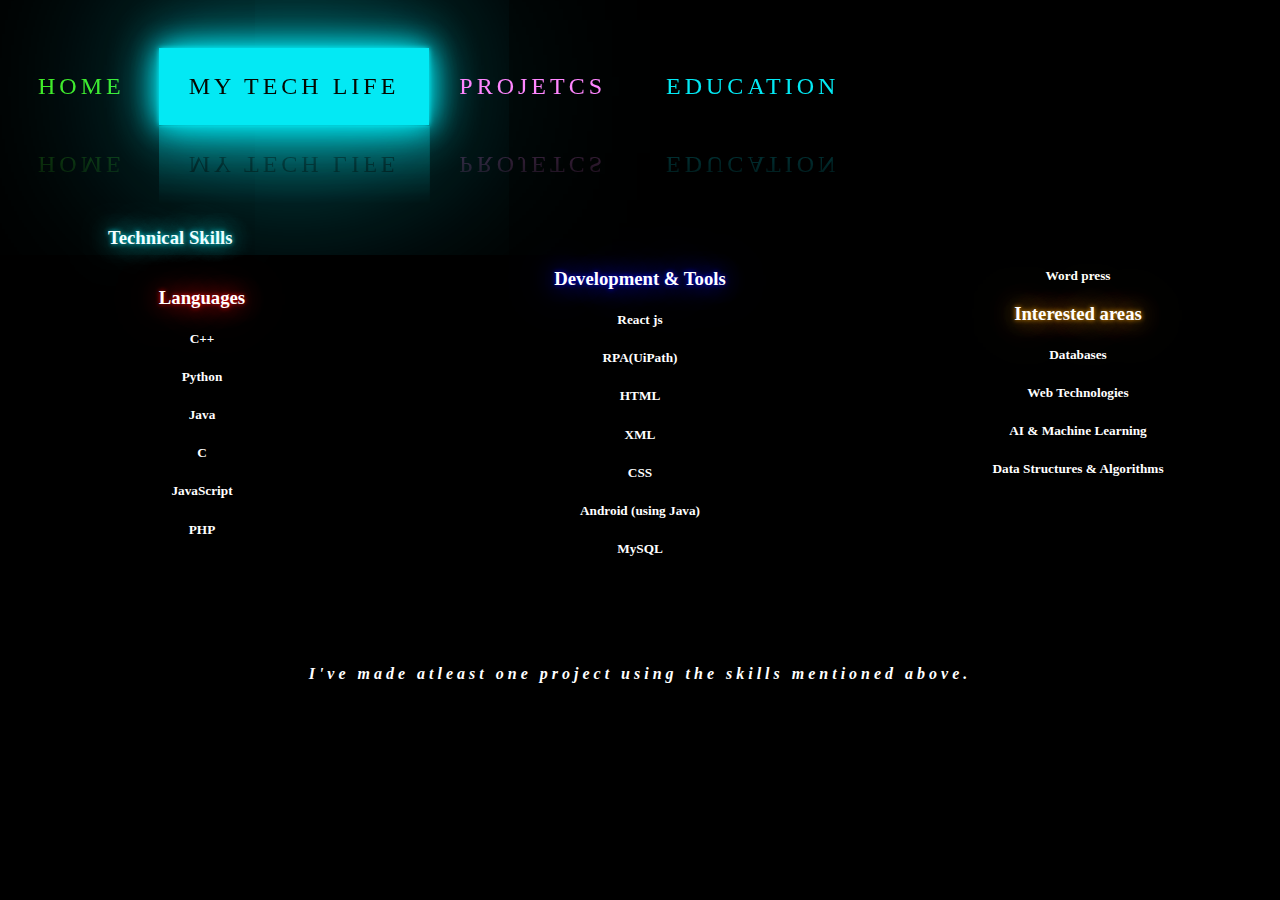
<file: index.html>
<!DOCTYPE html>
<html>
<head>
    <style>
        .SkillsDiv{
            color: white;
            text-align: center;
column-count: 3;
column-gap: 50px;
 font-family: consolas;

}
.lang{
    text-shadow: 0 0 5px red,
        0 0 25px red,
        0 0 50px red,
        0 0 200px red;

}
.lang1{
    text-shadow: 0 0 5px blue,
        0 0 25px blue,
        0 0 50px blue,
        0 0 200px blue;

}
.lang2{
      text-shadow: 0 0 5px orange,
        0 0 25px orange,
        0 0 50px orange,
        0 0 200px orange;
}

.techsss{
    color:white;
     font-family: consolas;
    margin-left: 100px;

        text-shadow: 0 0 5px #03e9f4,
        0 0 25px #03e9f4,
        0 0 50px #03e9f4,
        0 0 200px #03e9f4;
}
.lastque{
    color:white;
    letter-spacing: 4px;
    text-align: center;
    margin-top:100px;
}
.sm1{
    margin-top: 10px;
}
.sm2{

    margin-top: 10px;
}
        
    </style>
     <title>MOHAMMAD'S27</title>
  <link rel="stylesheet" type="text/css" href="style.css">
  <link rel="icon" type="image/png" href="il_794xN.1490003068_dtcc.png"> 
    <body>
    <div class="hell">  
        
<a href="index.html">
    <span>  </span>
    <span>  </span>
    <span>  </span>
        <span>  </span>
    Home

</a>
<a style="  background: #03e9f4;
    color: #050801;
    box-shadow: 0 0 5px #03e9f4,
                0 0 25px #03e9f4,
                0 0 50px #03e9f4,
                0 0 200px #03e9f4;"href="mytechlife.html">
    <span>  </span>
    <span>  </span>
    <span>  </span>
        <span>  </span>
    My tech life

</a><a href="projects.html">
    <span>  </span>
    <span>  </span>
    <span>  </span>
        <span>  </span>
    Projetcs

</a><a href="education.html">
    <span>  </span>
    <span>  </span>
    <span>  </span>
        <span>  </span>
    Education

</a>

</div>
<div class="techsss">
<h3 style="margin-top: 5%;"><strong>Technical Skills</strong></h3></div>
    <div class="SkillsDiv">
        
          <div class="sm">
           <div class="lang"> <h3><strong>Languages</strong></h3></div>
            <h5>C++</h5>
            <h5>Python</h5>
            <h5>Java</h5>
            <h5>C</h5>
            <h5>JavaScript</h5>
            <h5>PHP</h5>
            
          </div>

          <div class="sm1">
        <div class="lang1">  <h3><strong>Development & Tools</strong></h3></div>
        <h5>React js</h5>    
        <h5>RPA(UiPath)</h5>
        <h5>HTML</h5>
            <h5>XML</h5>
            <h5>CSS</h5>
            <h5>Android (using Java)</h5>
            <h5>MySQL</h5>
            <h5>Word press</h5>
            
          </div>

          <div class="sm2">
           <div class="lang2"> <h3><strong>Interested areas</strong></h3></div>
            <h5>Databases</h5>
            <h5>Web Technologies</h5>
            <h5>AI & Machine Learning</h5>
            <h5>Data Structures & Algorithms</h5>
          </div>
        <br><br><br>

       
  

</div>

<div class="lastque">
        <h4><i>I've made atleast one project using the skills mentioned above.</i></h4>
</div>



</body>
   </html>
</file>
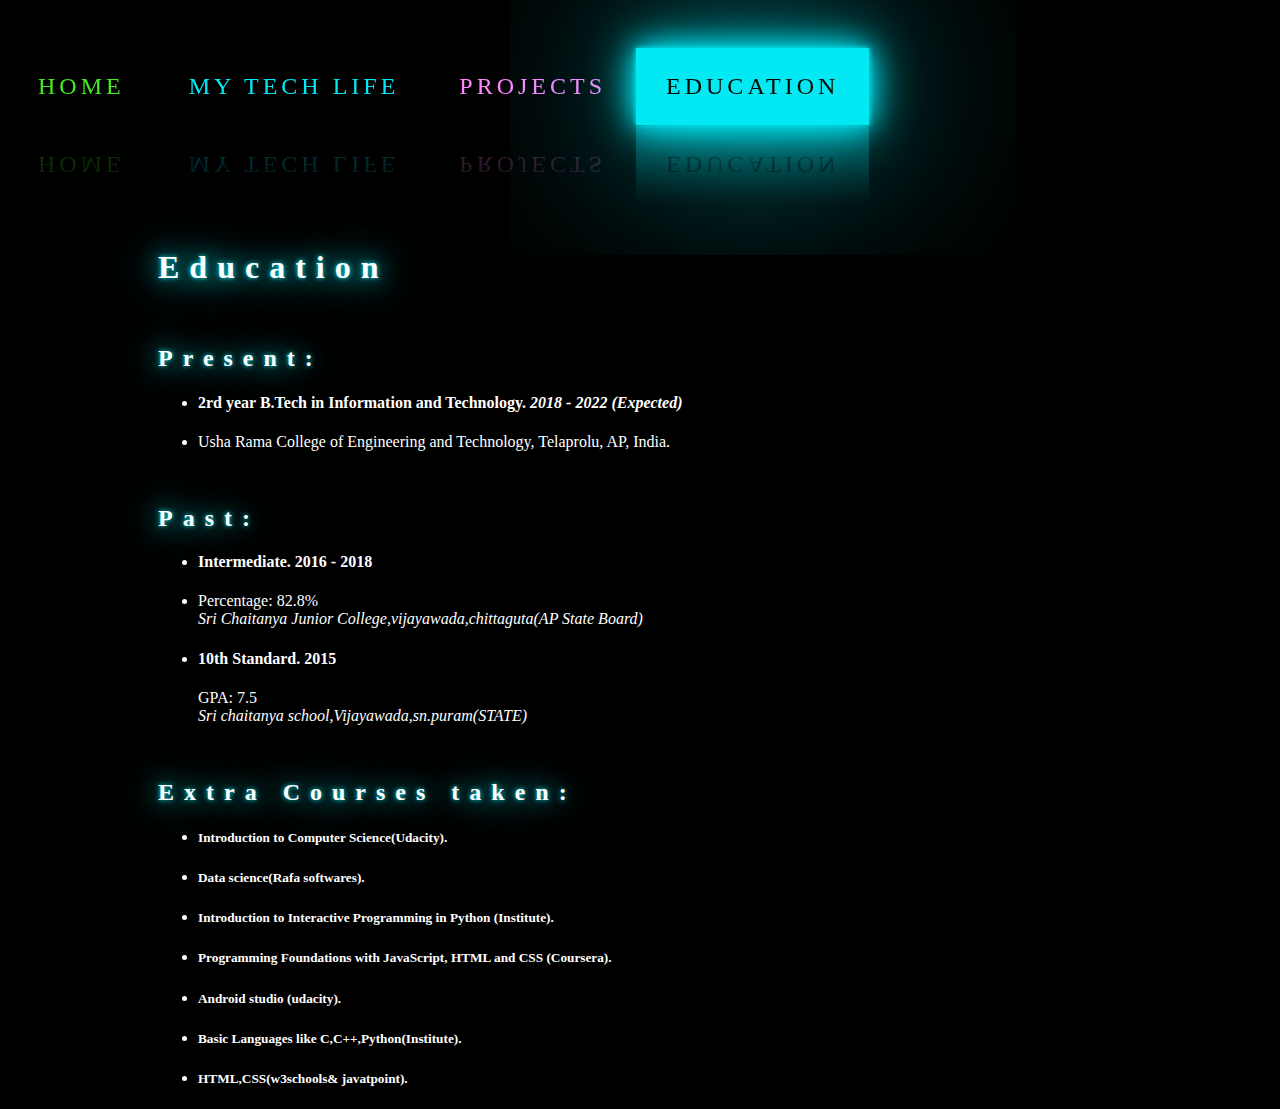
<file: education.html>
<!doctype html>
<html lang="en">
  <head>
   <style>
    div.relative{
      
  left: 500px;
  margin-top: 75px;
letter-spacing: 75px;
    }
    div.container{
      color: white;
       left: 500px;
  text-align: left;
  margin-left:150px;
  margin-top: 80px;

    }
    h1{
      font-family: consolas;
    text-shadow: 0 0 5px #03e9f4,
        0 0 25px #03e9f4,
        0 0 50px #03e9f4,
        0 0 200px #03e9f4;
        letter-spacing: 10px;

    }
    h2{
      font-family: consolas;
    text-shadow: 0 0 5px #03e9f4,
        0 0 25px #03e9f4,
        0 0 50px #03e9f4,
        0 0 200px #03e9f4;
         letter-spacing: 10px;
    }
  </style>
  <title>MOHAMMAD'S27</title>
  <link rel="stylesheet" type="text/css" href="style.css">
    
 <link rel="icon" type="image/png" href="il_794xN.1490003068_dtcc.png"> 
  </head>
  <body>
    
    <div class="hell">  
    
<a href="subline.html">
  <span>  </span>
  <span>  </span>
  <span>  </span>
    <span>  </span>
  Home

</a>
<a href="mytechlife.html">
  <span>  </span>
  <span>  </span>
  <span>  </span>
    <span>  </span>
  My tech life

</a><a href="projects.html">
  <span>  </span>
  <span>  </span>
  <span>  </span>
    <span>  </span>
  Projects

</a><a style="  background: #03e9f4;
  color: #050801;
  box-shadow: 0 0 5px #03e9f4,
        0 0 25px #03e9f4,
        0 0 50px #03e9f4,
        0 0 200px #03e9f4;"href="education.html">
  <span>  </span>
  <span>  </span>
  <span>  </span>
    <span>  </span>
  Education

</a>

</div>
  </body> 

  <div class="container">

    <div class="EducationDiv">
      <h1><strong>Education</strong></h1>
      <br>
      <h2><strong>Present:</strong></h2>
      <ul>
      <li><h4>2rd year B.Tech in Information and Technology. <i>2018 - 2022 (Expected)</i></h4></li>
      <li><p>Usha Rama College of Engineering and Technology, Telaprolu, AP, India.</p></li>
</ul>
<br>
      <h2><strong>Past:</strong></h2>
      <ul>
        <li><h4>Intermediate. 2016 - 2018</h4></li>
       <li> <p>Percentage: 82.8%<br/><i>Sri Chaitanya Junior College,vijayawada,chittaguta(AP State Board) </i></p></li>

        <li><h4>10th Standard. 2015</h4></li>
        <p>GPA: 7.5<br/><i>Sri chaitanya school,Vijayawada,sn.puram(STATE)</i></p>
      </ul>
      <br>

      <h2><strong>Extra Courses taken:</strong></h2>
      <ul>
        <li><h5>Introduction to Computer Science(Udacity).</h5></li>
        <li><h5>Data science(Rafa softwares).</h5></li>
        <li><h5>Introduction to Interactive Programming in Python (Institute).</h5></li>
        <li><h5>Programming Foundations with JavaScript, HTML and CSS (Coursera).</h5></li>
        <li><h5>Android studio (udacity).</h5></li>
<li><h5>Basic Languages like C,C++,Python(Institute).</h5></li>      
<li><h5>HTML,CSS(w3schools& javatpoint).</h5></li>
      </ul>
    </div>
  

</div>




</html>
</file>
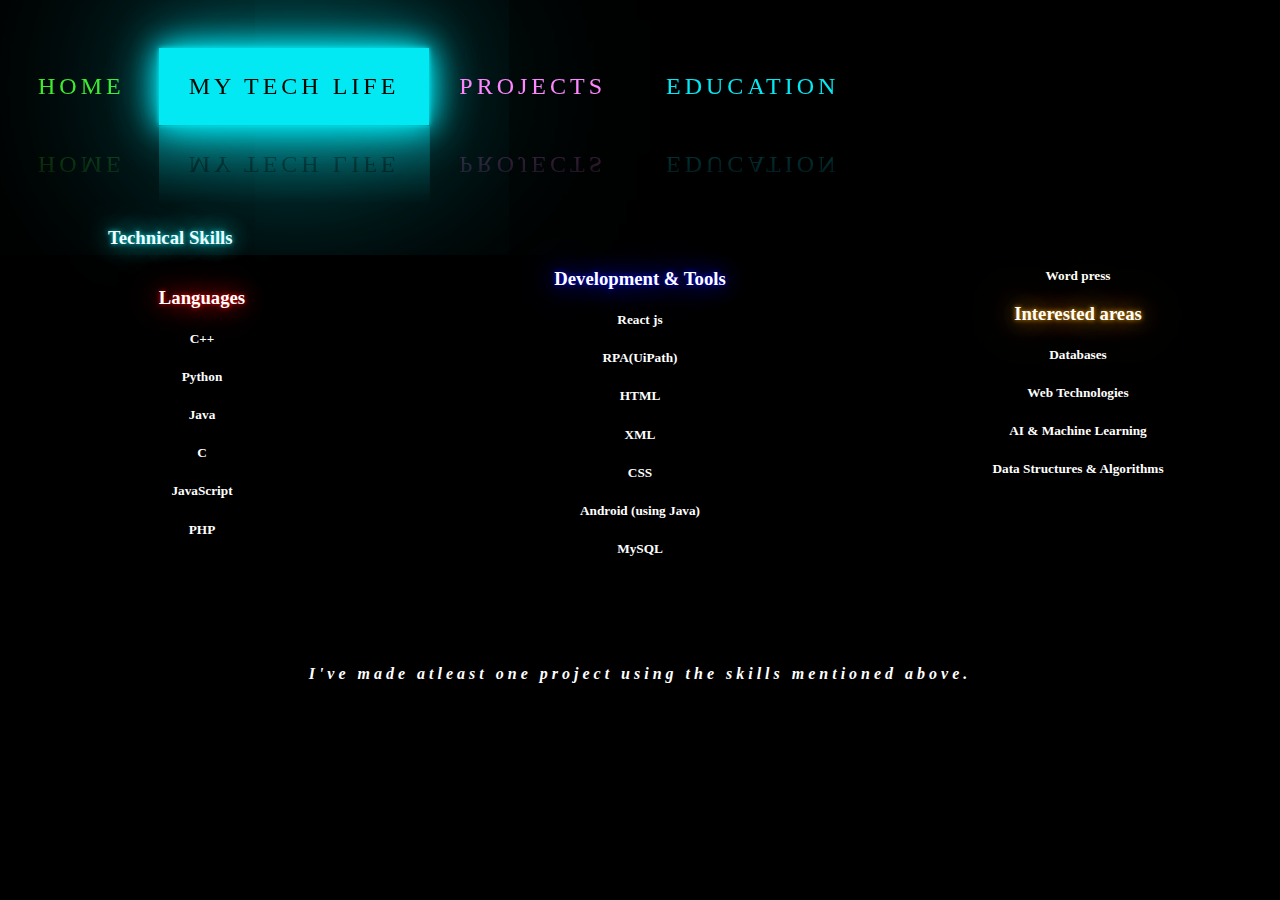
<file: mytechlife.html>
<!DOCTYPE html>
<html>
<head>
    <style>
        .SkillsDiv{
            color: white;
            text-align: center;
column-count: 3;
column-gap: 50px;
 font-family: consolas;

}
.lang{
    text-shadow: 0 0 5px red,
        0 0 25px red,
        0 0 50px red,
        0 0 200px red;

}
.lang1{
    text-shadow: 0 0 5px blue,
        0 0 25px blue,
        0 0 50px blue,
        0 0 200px blue;

}
.lang2{
      text-shadow: 0 0 5px orange,
        0 0 25px orange,
        0 0 50px orange,
        0 0 200px orange;
}

.techsss{
    color:white;
     font-family: consolas;
    margin-left: 100px;

        text-shadow: 0 0 5px #03e9f4,
        0 0 25px #03e9f4,
        0 0 50px #03e9f4,
        0 0 200px #03e9f4;
}
.lastque{
    color:white;
    letter-spacing: 4px;
    text-align: center;
    margin-top:100px;
}
.sm1{
    margin-top: 10px;
}
.sm2{

    margin-top: 10px;
}
        
    </style>
     <title>MOHAMMAD'S27</title>
  <link rel="stylesheet" type="text/css" href="style.css">
  <link rel="icon" type="image/png" href="il_794xN.1490003068_dtcc.png"> 
    <body>
    <div class="hell">  
        
<a href="subline.html">
    <span>  </span>
    <span>  </span>
    <span>  </span>
        <span>  </span>
    Home

</a>
<a style="  background: #03e9f4;
    color: #050801;
    box-shadow: 0 0 5px #03e9f4,
                0 0 25px #03e9f4,
                0 0 50px #03e9f4,
                0 0 200px #03e9f4;" href="mytechlife.html">
    <span>  </span>
    <span>  </span>
    <span>  </span>
        <span>  </span>
    My tech life

</a><a href="projects.html">
    <span>  </span>
    <span>  </span>
    <span>  </span>
        <span>  </span>
    Projects

</a><a href="education.html">
    <span>  </span>
    <span>  </span>
    <span>  </span>
        <span>  </span>
    Education

</a>

</div>
<div class="techsss">
<h3 style="margin-top: 5%;"><strong>Technical Skills</strong></h3></div>
    <div class="SkillsDiv">
        
          <div class="sm">
           <div class="lang"> <h3><strong>Languages</strong></h3></div>
            <h5>C++</h5>
            <h5>Python</h5>
            <h5>Java</h5>
            <h5>C</h5>
            <h5>JavaScript</h5>
            <h5>PHP</h5>
            
          </div>

          <div class="sm1">
        <div class="lang1">  <h3><strong>Development & Tools</strong></h3></div>
        <h5>React js</h5>    
        <h5>RPA(UiPath)</h5>
        <h5>HTML</h5>
            <h5>XML</h5>
            <h5>CSS</h5>
            <h5>Android (using Java)</h5>
            <h5>MySQL</h5>
            <h5>Word press</h5>
            
          </div>

          <div class="sm2">
           <div class="lang2"> <h3><strong>Interested areas</strong></h3></div>
            <h5>Databases</h5>
            <h5>Web Technologies</h5>
            <h5>AI & Machine Learning</h5>
            <h5>Data Structures & Algorithms</h5>
          </div>
        <br><br><br>

       
  

</div>

<div class="lastque">
        <h4><i>I've made atleast one project using the skills mentioned above.</i></h4>
</div>



</body>
   </html>
</file>
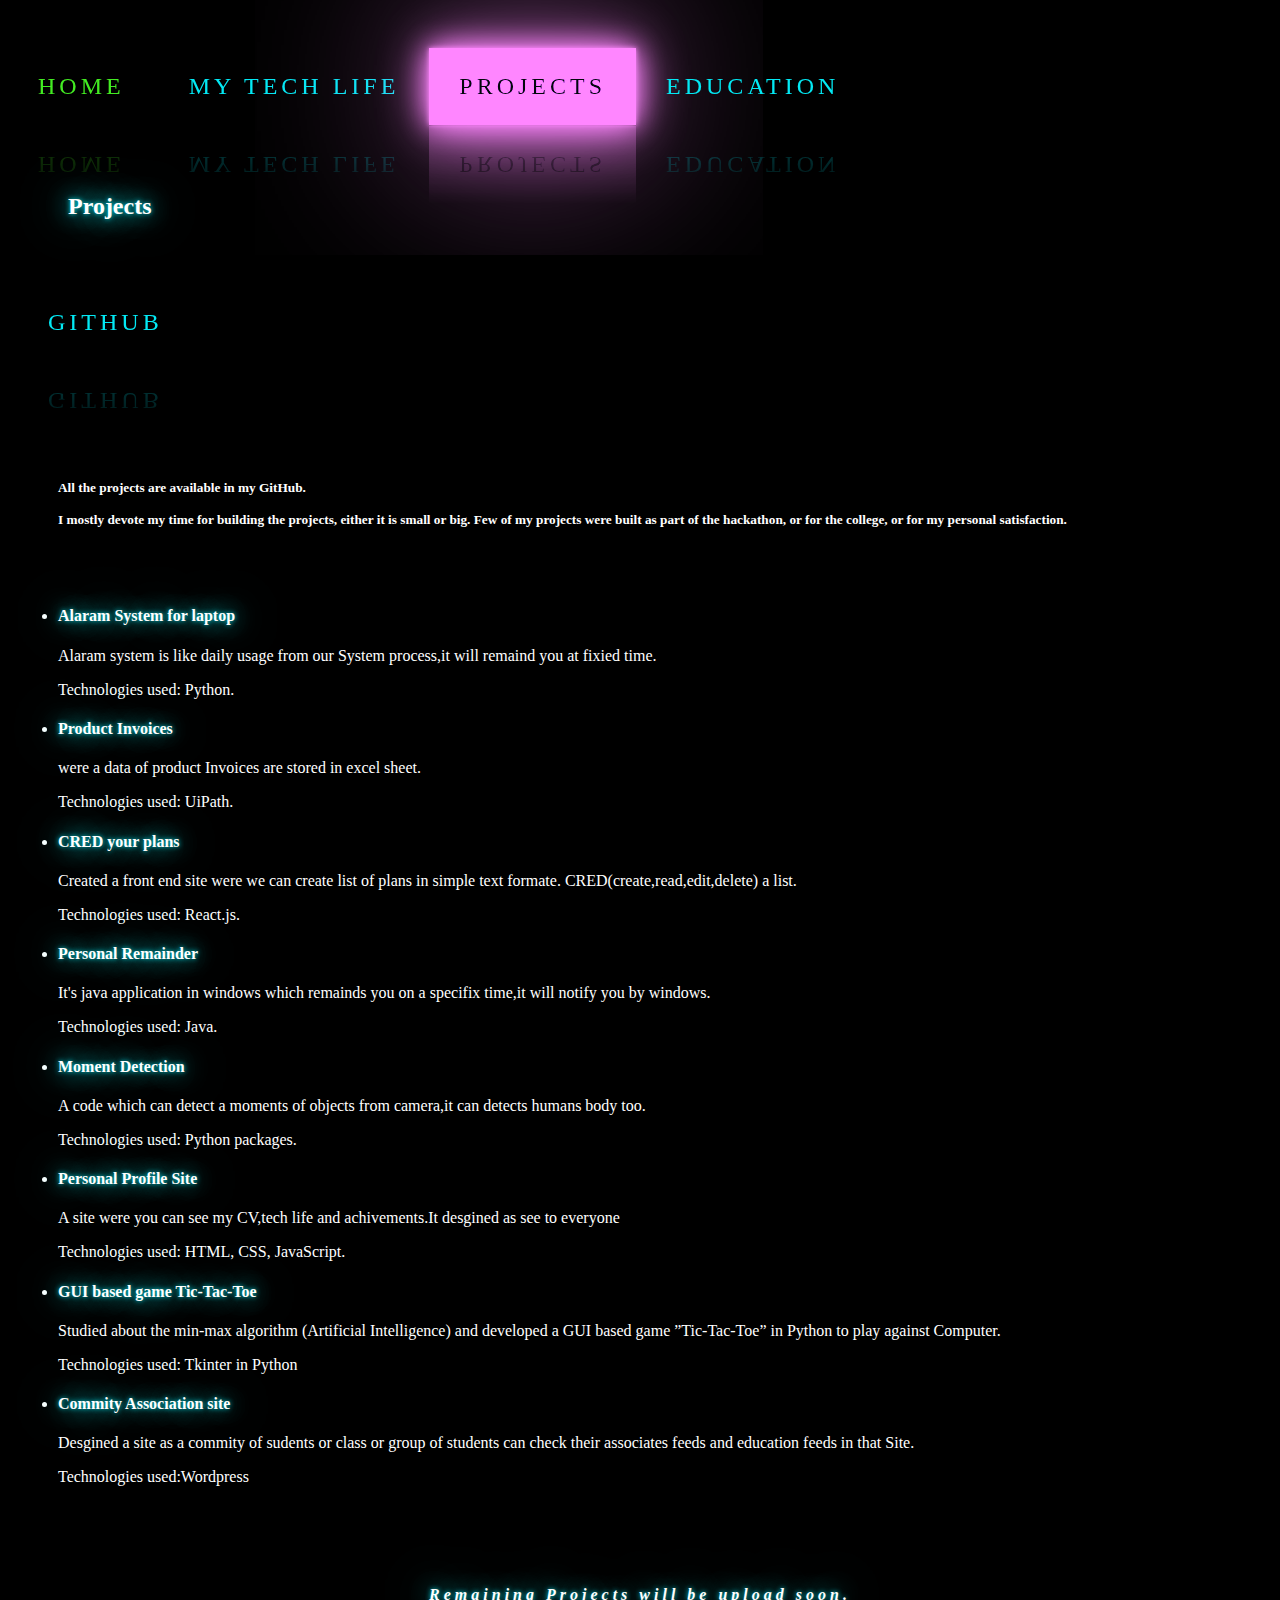
<file: projects.html>
<!DOCTYPE html>
<html>
<head>
	<style>
.container{
	color: white;
	margin-left:10px;
font-family: ' consolas';
}
h3{
margin-left: 50px;
font-size: 24px;
 text-shadow: 0 0 5px #03e9f4,
        0 0 25px #03e9f4,
        0 0 50px #03e9f4,
        0 0 200px #03e9f4;
}
h5{
	margin-left: 40px;
	margin-top: 75px;
}
h4{
	 text-shadow: 0 0 5px #03e9f4,
        0 0 25px #03e9f4,
        0 0 50px #03e9f4,
        0 0 200px #03e9f4;
}
.lastque{
    color:white;
    letter-spacing: 4px;
    text-align: center;
    margin-top:100px;
}
	</style>
	<title>MOHAMMAD'S27</title>
	<link rel="stylesheet" type="text/css" href="style.css">
	    <link rel="icon" type="image/png" href="il_794xN.1490003068_dtcc.png"> 
	
</head>
<body>
	<div class="hell">	
		
<a href="subline.html">
	<span>	</span>
	<span>	</span>
	<span>  </span>
		<span>  </span>
	Home

</a>
<a href="mytechlife.html">
	<span>	</span>
	<span>	</span>
	<span>  </span>
		<span>  </span>
	My tech life

</a><a style="	background: #03e9f4;
	color: #050801;
	box-shadow: 0 0 5px #03e9f4,
				0 0 25px #03e9f4,
				0 0 50px #03e9f4,
				0 0 200px #03e9f4;" href="projects.html">
	<span>	</span>
		<span>	</span>
	<span>  </span>
		<span>  </span>
	Projects

</a><a href="education.html">
	<span>	</span>
	<span>	</span>
	<span>  </span>
		<span>  </span>
	Education

</a>

</div>
<div class="container">

    <div class="ProjectsDiv">
      <h3 style=" text-shadow: 0 0 5px #03e9f4,
        0 0 25px #03e9f4,
        0 0 50px #03e9f4,
        0 0 200px #03e9f4;"><strong>Projects</strong></h3>
      <a href="https://github.com/wazaha27">Github</a>
     
      <h5>All the projects are available in my GitHub.<br><br>I mostly devote my time for building the projects, either it is small or big. Few of my projects were built as part of the hackathon, or for the college, or for my personal satisfaction.</h5>
      <br><br>

      <div class="ProjectsInfo">
        <ul>
          <li><h4><strong>Alaram System for laptop</strong><h4></li>
          <p>Alaram system is like daily usage from our System process,it will remaind you at fixied time.</p>
          <p>Technologies used: Python.</p>
          <li><h4><strong>Product Invoices</strong><h4></li>
            <p>were a data of product Invoices are stored in excel sheet.</p>
            <p>Technologies used: UiPath.</p>
            <li><h4><strong>CRED your plans</strong><h4></li>
              <p>Created a front end site were we can create list of plans in simple text formate. CRED(create,read,edit,delete) a list.</p>
              <p>Technologies used: React.js.</p>
          <li><h4><strong>Personal Remainder</strong><h4></li>
          <p>It's java application in windows which remainds you on a specifix time,it will notify you by windows.</p>
          <p>Technologies used: Java.</p>

          <li><h4><strong>Moment Detection</strong><h4></li>
          <p>A code which can detect a moments of objects from camera,it can detects humans body too.</p>
          <p>Technologies used: Python packages.</p>


          <li><h4><strong>Personal Profile Site</strong><h4></li>
          <p>A site were you can see my CV,tech life and achivements.It desgined as see to everyone</p>
          <p>Technologies used: HTML, CSS, JavaScript.</p>



          <li><h4><strong>GUI based game Tic-Tac-Toe</strong><h4></li>
          <p>Studied about the min-max algorithm (Artificial Intelligence) and developed a GUI based game ”Tic-Tac-Toe” in Python to play against Computer.</>
          <p>Technologies used: Tkinter in Python</p>
 <li><h4><strong>Commity Association site</strong><h4></li>
          <p>Desgined a site as a commity of sudents or class or group of students can check their associates feeds and education feeds in that Site.</>
          <p>Technologies used:Wordpress</p>

          


        </ul>
      </div>
    </div>
  

</div>


<div class="lastque">
        <h4><i>Remaining Projects will be upload soon.</i></h4>
</div>
 

</body>
</html>
</file>
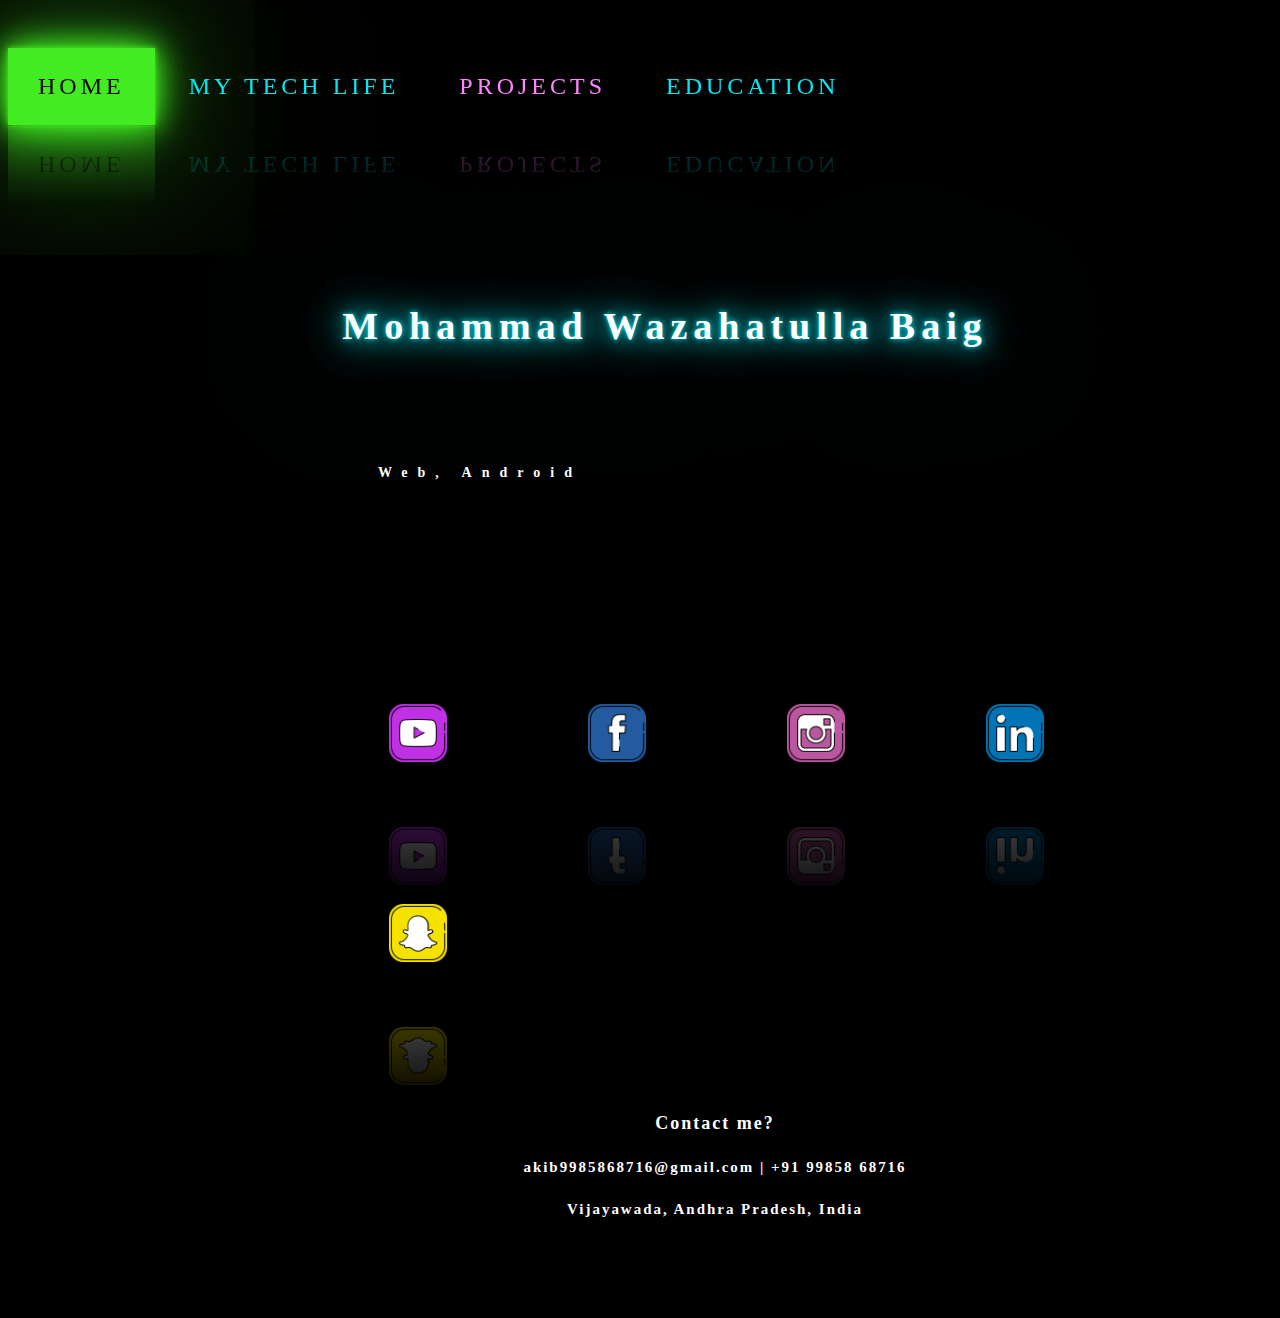
<file: subline.html>
<!DOCTYPE html>
<html>
<head>
	<style>
div.relative{
			
	margin-left:350px;
	margin-top: 125px;
letter-spacing: 75px;
		}
	
.TitleContacts{
	text-align: center;
	color: white;

	margin-top: 75px;
	letter-spacing: 2px;
	font-size: 18px;
	margin-left: 150px;
}
.title2{
	margin-top:240px;font-family:"Monospace";
	font-style:"Serif";
}
.Quotes{
	margin-top: 100px;
	color: white;

}
#TitleQuoteText{
	font-family: 'Dancing Script', cursive;
}

	</style>
	<title>MOHAMMAD'S</title>
	<link rel="stylesheet" type="text/css" href="style.css">
	  
	
</head>
<body>
	<div class="hell">	
		
<a style="	background: #03e9f4;
	color: #050801;
	box-shadow: 0 0 5px #03e9f4,
				0 0 25px #03e9f4,
				0 0 50px #03e9f4,
				0 0 200px #03e9f4;" href="subline.html">
	<span>	</span>
	<span>	</span>
	<span>  </span>
		<span>  </span>
	Home

</a>
<a href="mytechlife.html">
	<span>	</span>
	<span>	</span>
	<span>  </span>
		<span>  </span>
	My tech life

</a><a href="projects.html">
	<span>	</span>
		<span>	</span>
	<span>  </span>
		<span>  </span>
	Projects

</a><a href="education.html">
	<span>	</span>
	<span>	</span>
	<span>  </span>
		<span>  </span>
	Education

</a>

</div>
 <div class="TitleText">
      <h1>Mohammad Wazahatulla Baig</h1>
    </div>
     <div class="TitleCaptionDiv">
      <h3 id="TitleCaptionText"></h3>
    </div>

    <br>
    <script>
    var i = 0;
var txt = 'Web, Android Application Developer, ML Enthusiast'
var speed = 70;

window.onload =  function typeWriter() {
  if (i < txt.length) {
    var j=i;
    document.getElementById("TitleCaptionText").innerHTML += txt.charAt(i);
    i++;
    setTimeout(typeWriter, speed);
  }


}


</script>
<div class="relative">
<a href="https://www.youtube.com/channel/UCGBA97KcHRiKTxudtwQBgxA?view_as=subscriber">	<img src="001-youtube.png" alt="Trulli" width="60" height="60"></a>
<a href="https://www.facebook.com/JB.Aashiqi"><img src="facebook (2).png" alt="Trulli" width="60" height="60"></a>
<a href="instagram.com"><img src="020-instagram.png" alt="Trulli" width="60" height="60"></a>
<a href="https://www.linkedin.com/mynetwork/"><img src="019-linkedin.png" alt="Trulli" width="60" height="60"></a>
<a href="snapchat.com"><img src="013-snapchat.png" alt="Trulli" width="60" height="60"></a>
</div>
 <div class="TitleContacts">
      <h4><strong>Contact me?</strong></h4></bold>
      
      <h5>akib9985868716@gmail.com | +91 99858 68716</h5>

      <h5>Vijayawada, Andhra Pradesh, India</h5>
    </div>
    <div class="Quotes">
    <script>
    	var i = 0;
var Quotes = [
  "My favorite things in life don't cost any money. It's really clear that the most precious resource we all have is time - Steve Jobs",
  "Design is not just what it looks like and feels like. Design is how it works - Steve Jobs",
  "Talk is cheap. Show me the code - Linus Torvalds",
  "Another mode of accumulating power arises from lifting a weight and then allowing it to fall - Charles Babbage",
  "Your most unhappy customers are your greatest source of learning - Bill Gates",
  "Machines take me by surprise with great frequency - Alan Turing",
  "Tell me and I forget.  Teach me and I remember.  Involve me and I learn - Benjamin Franklin"
];

  var index = Math.floor(Math.random() * 7);
  document.getElementById("TitleQuoteText").innerHTML += Quotes[index];

</script>

</div>
</body>
</html>
</file>
<file: style.css>
/*body{
	margin: 10;
	padding: 0;
	display: flex;
	justify-content: left;
	align-items: left;
	min-height: 10vh;
	min-width: 0vh;
	background: #031321;
	font-family: consolas;
}
a
{
	position: fixed;
	display: inline-block;
	padding: 15px 30px;
	color: #2196f3;
	text-transform: uppercase;
	letter-spacing: 4px;
	text-decoration: none;
	font-size: 24px;
	overflow: hidden;
	transition: 0.2s;
}
a:hover{
	color: #255784;
	background: #2196f3;
	box-shadow: 0 0 10px #2196f3,0 0 40px #2196f3,0 0 80px #2196f3;
	transition-delay: 1s;
}
a span
{
	position: absolute;
	display: block;

}
a span:nth-child(1)
{
	top: 0;
	left: -100%;
	width: 100%;
	height: 2px;
	background: linear-gradient(90deg,transparent,#2196f3)

}
a:hover span:nth-child(1)
{
	left: 100%;
	transition: 1s;
}
a span:nth-child(3)
{
	bottom:0;
	right: -100%;
	width: 100%;
	height: 2px;
	background: linear-gradient(270deg,transparent,#2196f3)

}
a:hover span:nth-child(3)
{
	right: 100%;
	transition: 1s;
	transition-delay: 0.5s;
}
a span:nth-child(2)
{
	top:  -100%;
	right: 0;
	width: 2px;
	height:100%;
	background: linear-gradient(180deg,transparent,#2196f3)

}
a:hover span:nth-child(2)
{
	top: 100%;
	transition: 1s;
	transition-delay: 0.25s;
}
a span:nth-child(4)
{
	bottom:  -100%;
	left: 0;
	width: 2px;
	height: 100%;
	background: linear-gradient(360deg,transparent,#2196f3)

}
a:hover span:nth-child(4)
{
	bottom: 100%;
	transition: 1s;
	transition-delay: 0.75s;
}
*/
.hell{margin: 0;
padding: 0;
font-family: consolas;
box-sizing: border-box;
}
body{
	

	background: #000;


}
a{
position: relative;
display: inline-block;
padding: 25px 30px;
margin: 40px 0;
color: #03e9f4;
font-size: 24px;
text-decoration: none;
text-transform: uppercase;
overflow:hidden;
transition: 0.5s;
letter-spacing: 4px;
-webkit-box-reflect: below 1px linear-gradient(transparent,#0005);

}

a:nth-child(1){
	filter: hue-rotate(290deg);
}

a:nth-child(3){
	filter: hue-rotate(110deg);
}

a:hover{
	background: #03e9f4;
	color: #050801;
	box-shadow: 0 0 5px #03e9f4,
				0 0 25px #03e9f4,
				0 0 50px #03e9f4,
				0 0 200px #03e9f4;

}
a span 
{ 
position: absolute;
display: block;
 }
a span:nth-child(1)
{
	top: 0;
	left: -100%;
	width: 100%;
	height: 2px;
	background: linear-gradient(90deg,transparent,#03e9f4);
	animation: animate1 1s linear infinite;

}
@keyframes animate1
{
	0%{left: -100%;}
	50%,100%{left: 100%;}

}
a span:nth-child(2)
{
	top: -100%;
	right: 0;
	width: 2px;
	height: 100%;
	background: linear-gradient(180deg,transparent,#03e9f4);
	animation: animate2 1s linear infinite;
	animation-delay: 0.25s;

}
@keyframes animate2
{
	0%{top: -100%;}
	50%,100%{top: 100%;}
	
}
a span:nth-child(3)
{
	bottom: 0;
	right: -100%;
	width: 100%;
	height: 2px;
	background: linear-gradient(270deg,transparent,#03e9f4);
	animation: animate3 1s linear infinite;
	animation-delay: 0.5s;

}
@keyframes animate3
{
	0%{right: -100%;}
	50%,100%{right: 100%;}
	
}
a span:nth-child(4)
{
	bottom: -100%;
	left: 0;
	width: 2px;
	height: 100%;
	background: linear-gradient(360deg,transparent,#03e9f4);
	animation: animate4 1s linear infinite;
	animation-delay: 0.75s;

}
@keyframes animate4
{
	0%{bottom: -100%;}
	50%,100%{bottom: 100%;}
	
}
.TitleText{
	

	display: flex;
		justify-content: center;
	align-items: center;
	font-size: 19px;
font:bold;
	margin-top: 110px;
margin-left:150px;
margin-right:100px;
	letter-spacing: 6px;
animation-duration:5000ms;
animation-name:blink;
animation-iteration-count: infinite;

	color: white;

	font-family: consolas;
		text-shadow: 0 0 5px #03e9f4,
				0 0 25px #03e9f4,
				0 0 50px #03e9f4,
				0 0 200px #03e9f4;

	
}
@keyframes blink{
	from{opacity: 0;
 }
	to{opacity: 1;
		}
}

.TitleCaptionDiv
{

		justify-content: center;
	align-items: center;
	font-size: 12px;

	margin-top: 90px;
margin-left:370px;
margin-right:100px;
	letter-spacing: 10px;


	color: white;

	font-family: consolas;
	
}
</file>
